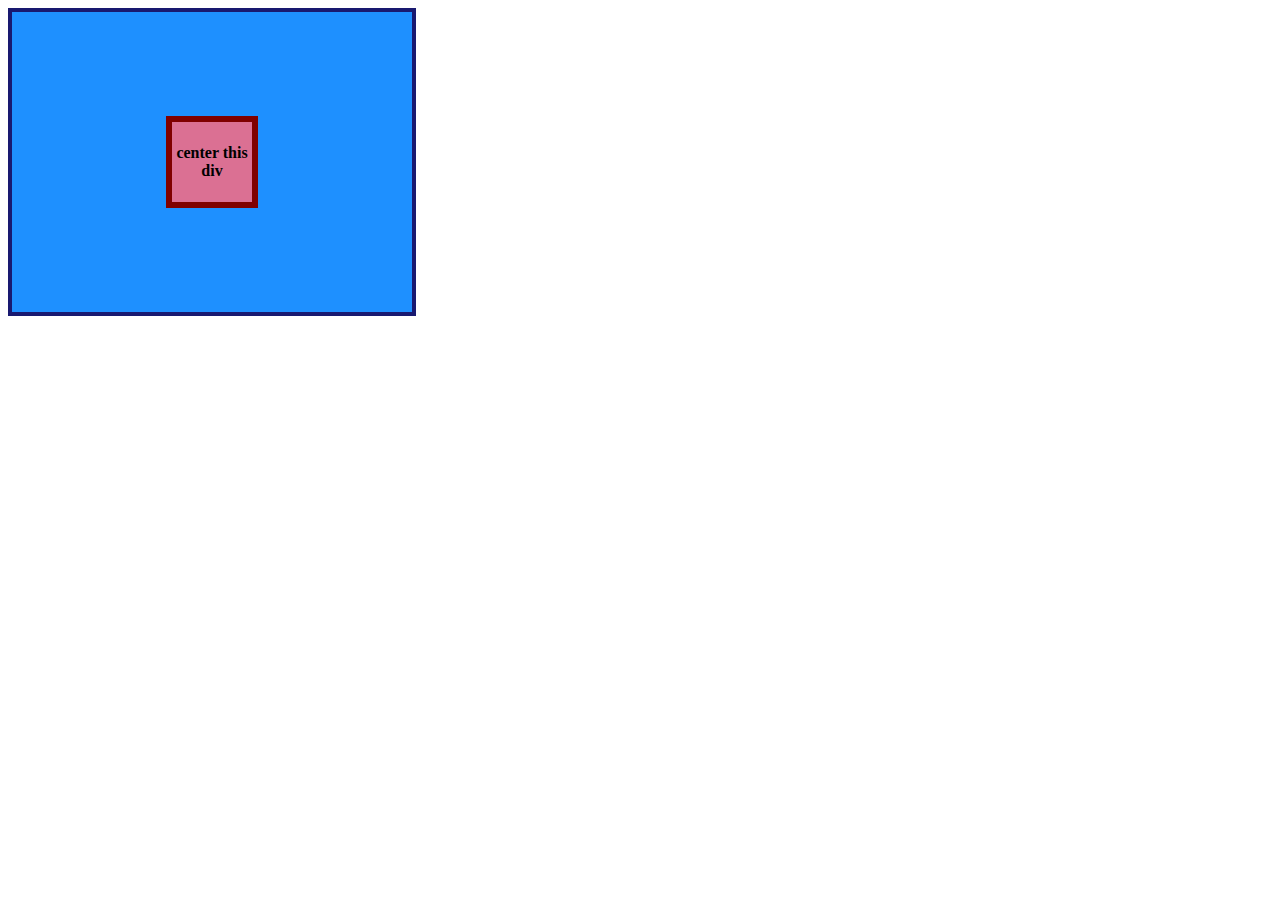
<file: flex/01-flex-center/index.html>
<!DOCTYPE html>
<html lang="en">
  <head>
    <meta charset="UTF-8">
    <meta http-equiv="X-UA-Compatible" content="IE=edge">
    <meta name="viewport" content="width=device-width, initial-scale=1.0">
    <title>CENTER THIS DIV</title>
    <link rel="stylesheet" href="style.css">
  </head>
  <body>
    <div class="container">
      <div class="box"><p>center this div</p></div>
    </div>
  </body>
</html>
</file>
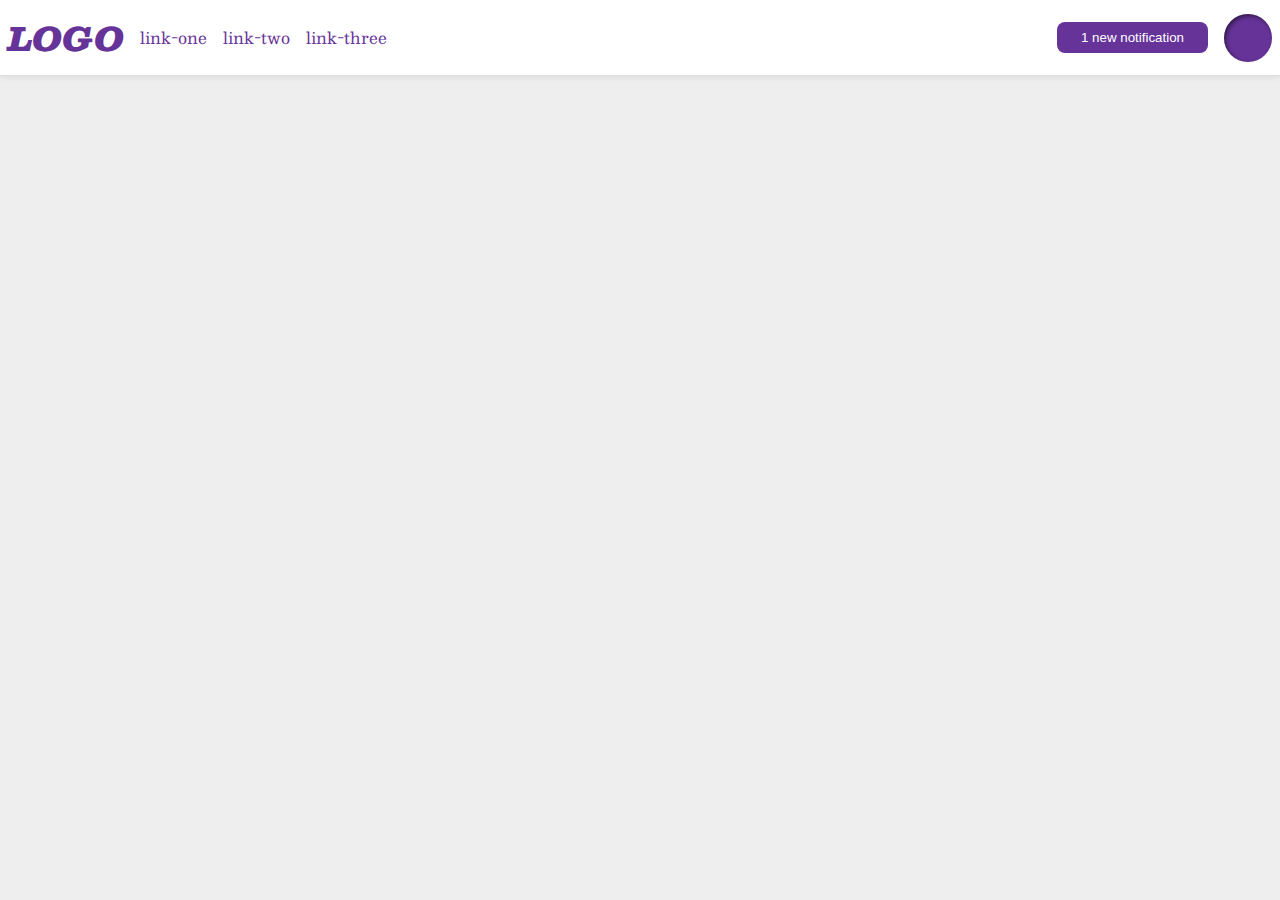
<file: flex/03-flex-header-2/index.html>
<!DOCTYPE html>
<html lang="en">
  <head>
    <meta charset="UTF-8">
    <meta http-equiv="X-UA-Compatible" content="IE=edge">
    <meta name="viewport" content="width=device-width, initial-scale=1.0">
    <title>Flex Header 2</title>
    <link rel="stylesheet" href="style.css">
  </head>
  <body>
    <div class="header">
      <div class="up">
        <div class="left-side">
          <div class="logo">
            LOGO
          </div>
          <ul class="links">
            <li><a href="google.com">link-one</a></li>
            <li><a href="google.com">link-two</a></li>
            <li><a href="google.com">link-three</a></li>
          </ul>
        </div>
       
        <div class="right-side">
          <button class="notifications">
            1 new notification
          </button>
          <div class="profile-image"></div>
        </div>
       

      </div>

      <div class="down">
          
      </div>
      
      
    </div>
  </body>
</html>
</file>
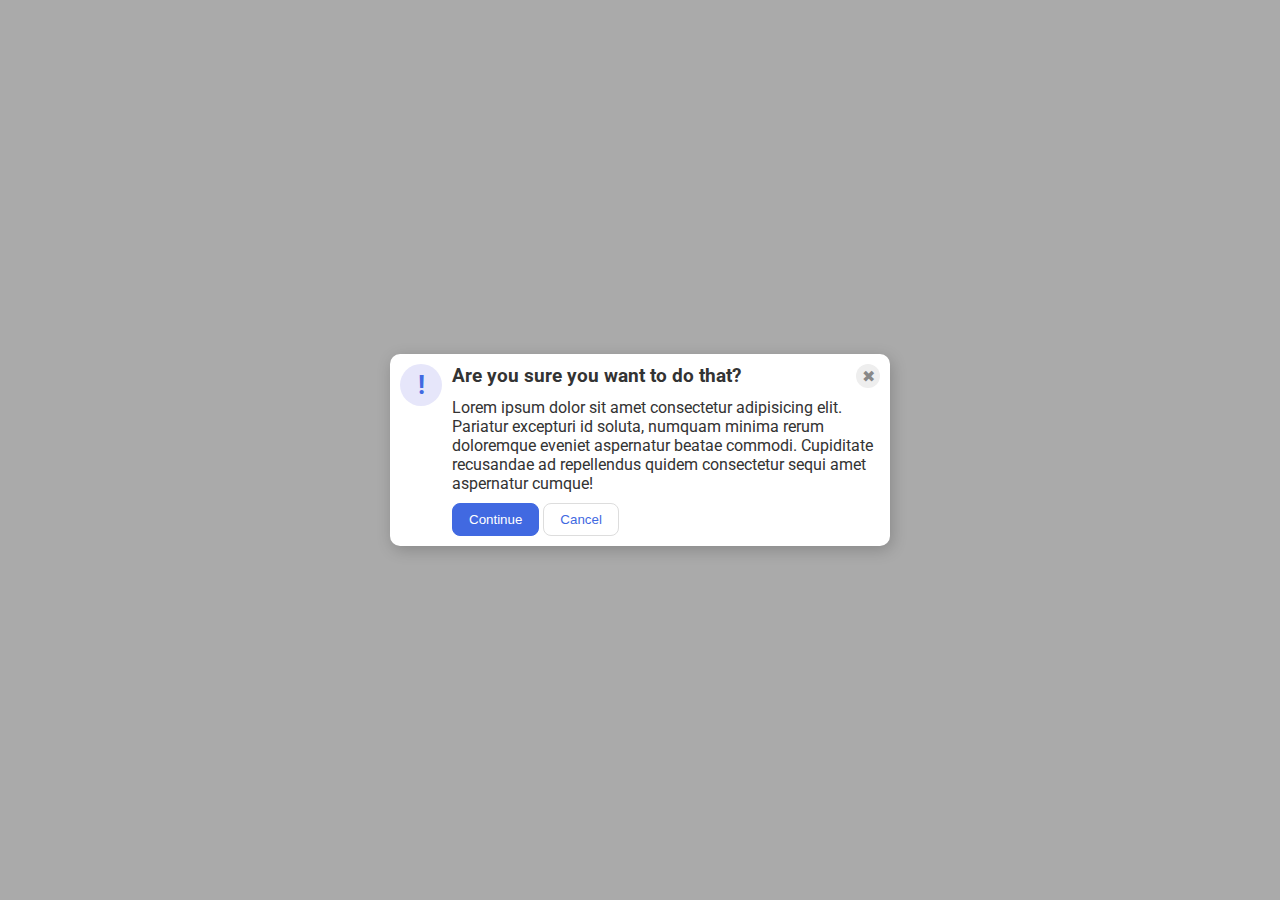
<file: flex/05-flex-modal/index.html>
<!DOCTYPE html>
<html lang="en">
  <head>
    <meta charset="UTF-8">
    <meta http-equiv="X-UA-Compatible" content="IE=edge">
    <meta name="viewport" content="width=device-width, initial-scale=1.0">
    <link rel="stylesheet" href="style.css">
    <title>Modal</title>
  </head>
  <body>
    <div class="modal">
      <div class="icon-container">
        <div class="icon">!</div>
      </div>
     
      
      <div class="big-part-container">
        <div class="header-container">
          <div class="header">Are you sure you want to do that?</div>
          <div class="close-button">✖</div>
        </div>  
        
        <div class="text">Lorem ipsum dolor sit amet consectetur adipisicing elit. Pariatur excepturi id soluta, numquam minima rerum doloremque eveniet aspernatur beatae commodi. Cupiditate recusandae ad repellendus quidem consectetur sequi amet aspernatur cumque!</div>
        
        
        <div class="bottom-container">
          <button class="continue">Continue</button>
          <button class="cancel">Cancel</button>
        </div>
      </div>
      
    </div>
  </body>
</html>
</file>
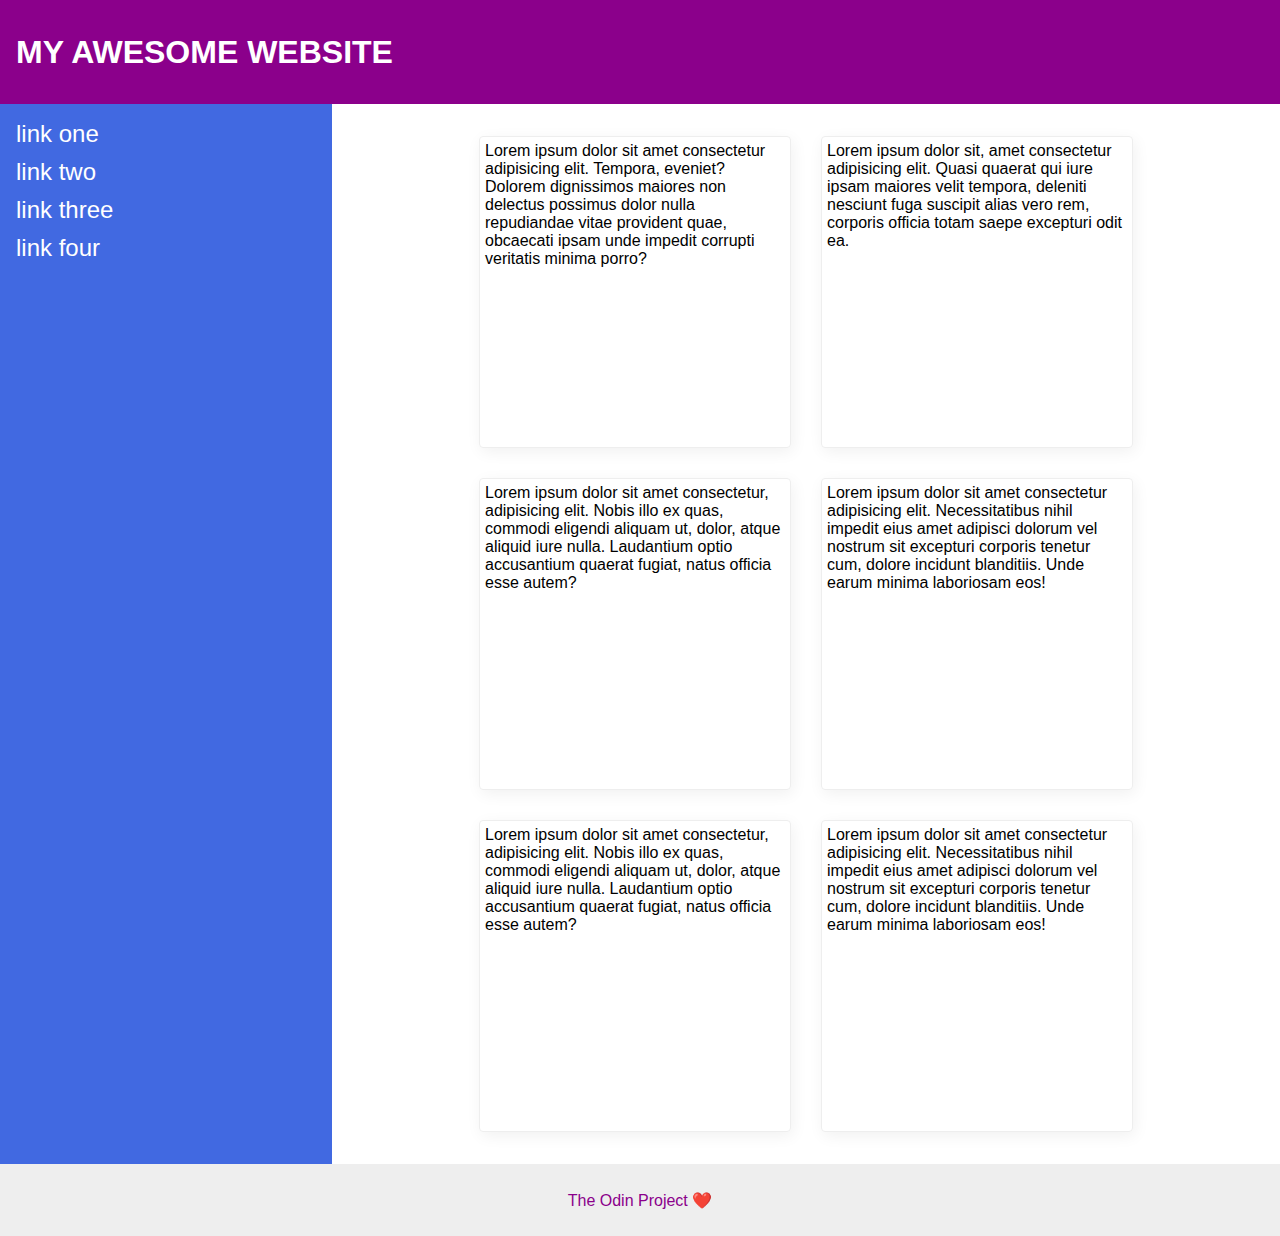
<file: flex/07-flex-layout-2/index.html>
<!DOCTYPE html>
<html lang="en">
  <head>
    <meta charset="UTF-8">
    <meta http-equiv="X-UA-Compatible" content="IE=edge">
    <meta name="viewport" content="width=device-width, initial-scale=1.0">
    <title>The Holy Grail</title>
    <link rel="stylesheet" href="style.css">
  </head>
  <body>
    <div class="header">
      <div class="title">
        MY AWESOME WEBSITE
      </div>
    </div>
    
    
    <div class="main">
      <div class="sidebar">
        <ul class="links">
          <li><a href="#"> link one</a></li>
          <li><a href="#"> link two</a></li>
          <li><a href="#"> link three</a></li>
          <li><a href="#">link four</a></li>
        </ul>
      </div>
      
      
      <div class="card-container">
        <div class="card">Lorem ipsum dolor sit amet consectetur adipisicing elit. Tempora, eveniet? Dolorem dignissimos maiores non delectus possimus dolor nulla repudiandae vitae provident quae, obcaecati ipsam unde impedit corrupti veritatis minima porro?</div>
        <div class="card">Lorem ipsum dolor sit, amet consectetur adipisicing elit. Quasi quaerat qui iure ipsam maiores velit tempora, deleniti nesciunt fuga suscipit alias vero rem, corporis officia totam saepe excepturi odit ea.</div>
        <div class="card">Lorem ipsum dolor sit amet consectetur, adipisicing elit. Nobis illo ex quas, commodi eligendi aliquam ut, dolor, atque aliquid iure nulla. Laudantium optio accusantium quaerat fugiat, natus officia esse autem?</div>
        <div class="card">Lorem ipsum dolor sit amet consectetur adipisicing elit. Necessitatibus nihil impedit eius amet adipisci dolorum vel nostrum sit excepturi corporis tenetur cum, dolore incidunt blanditiis. Unde earum minima laboriosam eos!</div>
        <div class="card">Lorem ipsum dolor sit amet consectetur, adipisicing elit. Nobis illo ex quas, commodi eligendi aliquam ut, dolor, atque aliquid iure nulla. Laudantium optio accusantium quaerat fugiat, natus officia esse autem?</div>
        <div class="card">Lorem ipsum dolor sit amet consectetur adipisicing elit. Necessitatibus nihil impedit eius amet adipisci dolorum vel nostrum sit excepturi corporis tenetur cum, dolore incidunt blanditiis. Unde earum minima laboriosam eos!</div>

        
      </div>
    </div>    
      
    
    
    
    
    
    <div class="footer">
        <div class="footer-text">
          The Odin Project ❤️
    </div>
    </div>
  </body>
</html>
</file>
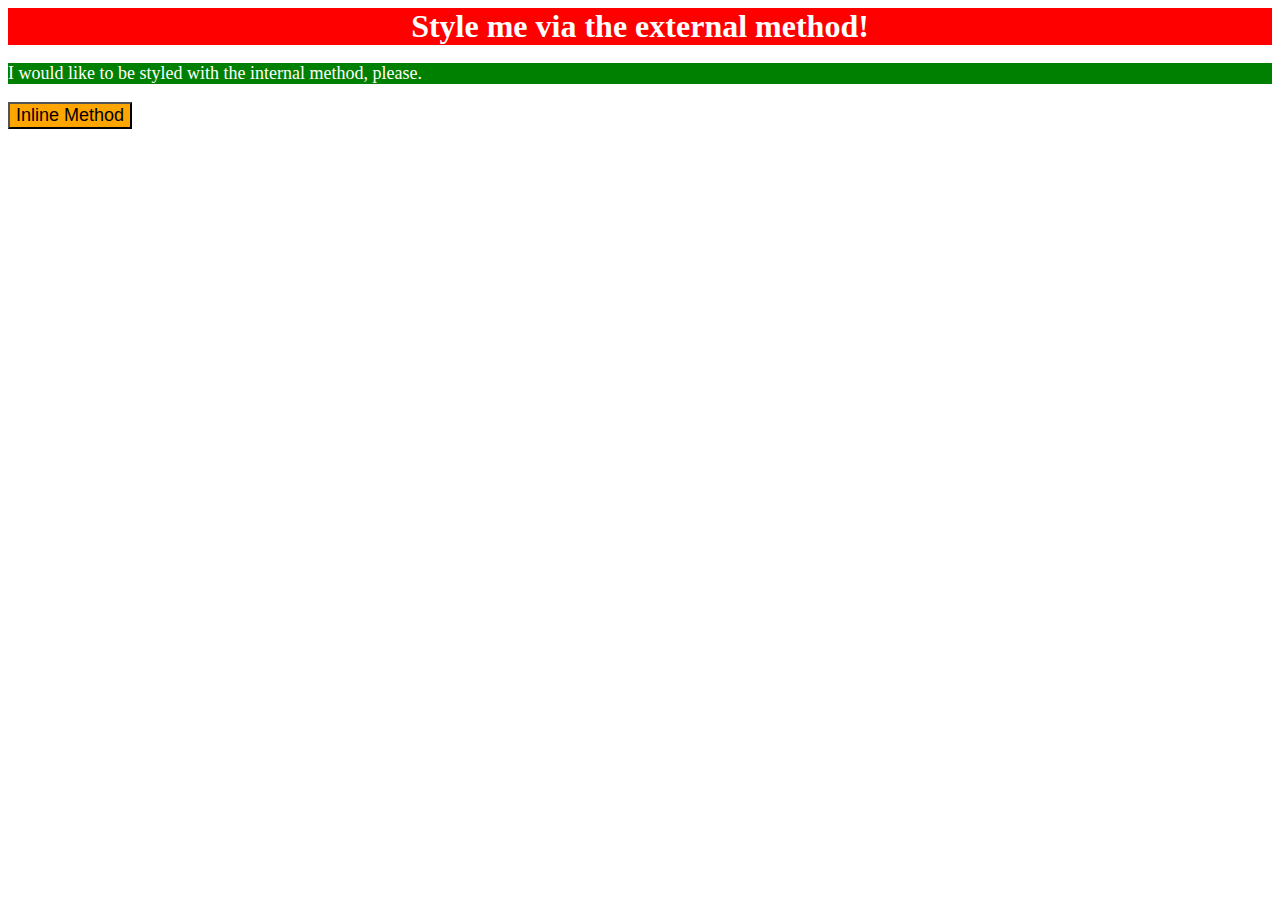
<file: foundations/01-css-methods/index.html>
<!DOCTYPE html>
<html lang="en">
  <head>
    <link rel="stylesheet" href="styles.css">
    <style>
      p {
        background-color: green;
        color : white;
        font-size: 18px;
      }
    </style>
    <meta charset="UTF-8">
    <meta http-equiv="X-UA-Compatible" content="IE=edge">
    <meta name="viewport" content="width=device-width, initial-scale=1.0">
    <title>Methods for Adding CSS</title>
  </head>
  <body>
    <div>Style me via the external method!</div>
    <p>I would like to be styled with the internal method, please.</p>
    <button style="background-color: orange;font-size: 18px;">Inline Method</button>
  </body>
</html>
</file>
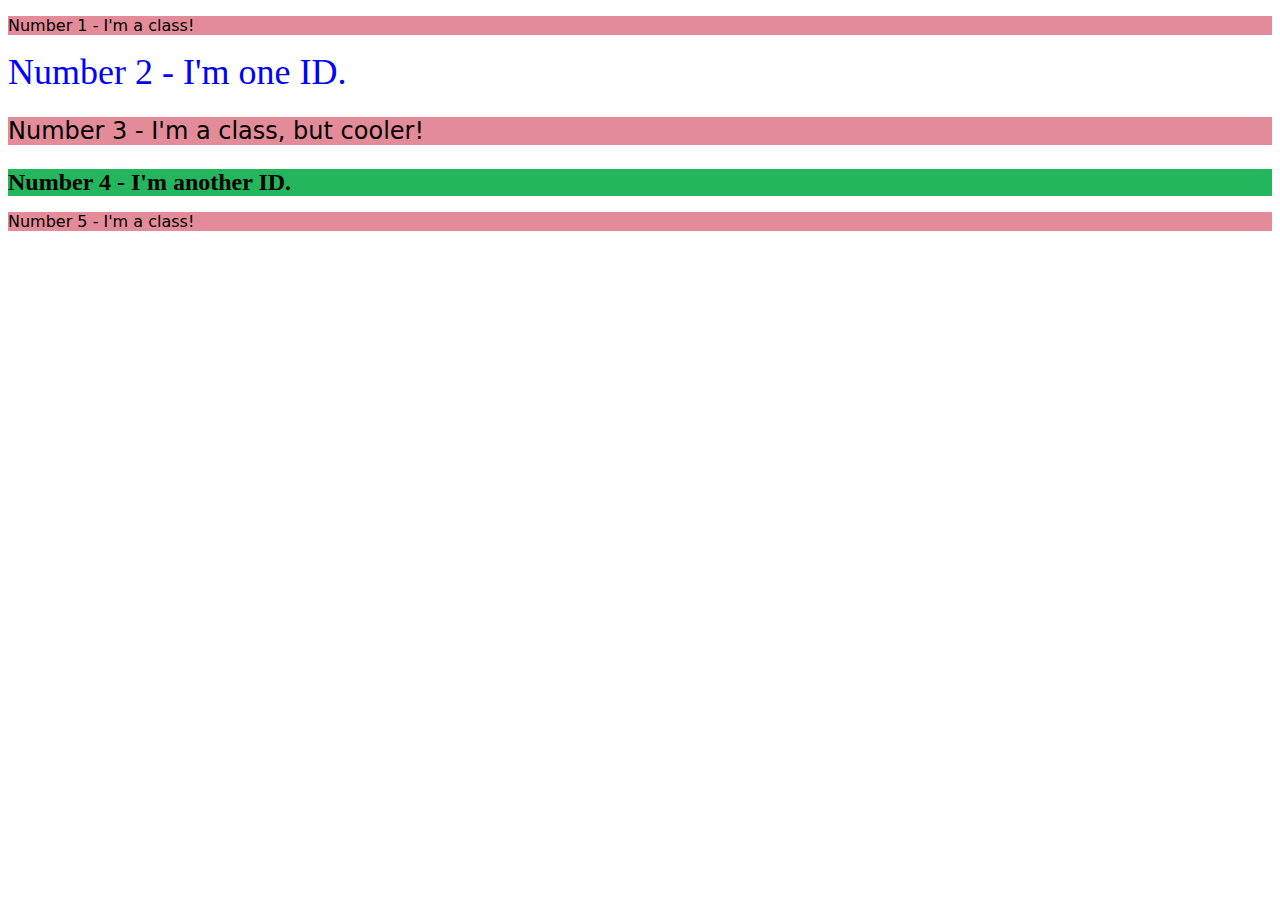
<file: foundations/02-class-id-selectors/index.html>
<!DOCTYPE html>
<html lang="en">
  <head>
    <meta charset="UTF-8">
    <meta http-equiv="X-UA-Compatible" content="IE=edge">
    <meta name="viewport" content="width=device-width, initial-scale=1.0">
    <title>Class and ID Selectors</title>
    <link rel="stylesheet" href="style.css">
  </head>
  <body>
    <p class="simple">Number 1 - I'm a class!</p>
    <div id="special1">Number 2 - I'm one ID.</div>
    <p class="simple cool">Number 3 - I'm a class, but cooler!</p>
    <div id="special2">Number 4 - I'm another ID.</div>
    <p class="simple">Number 5 - I'm a class!</p>
  </body>
</html>
</file>
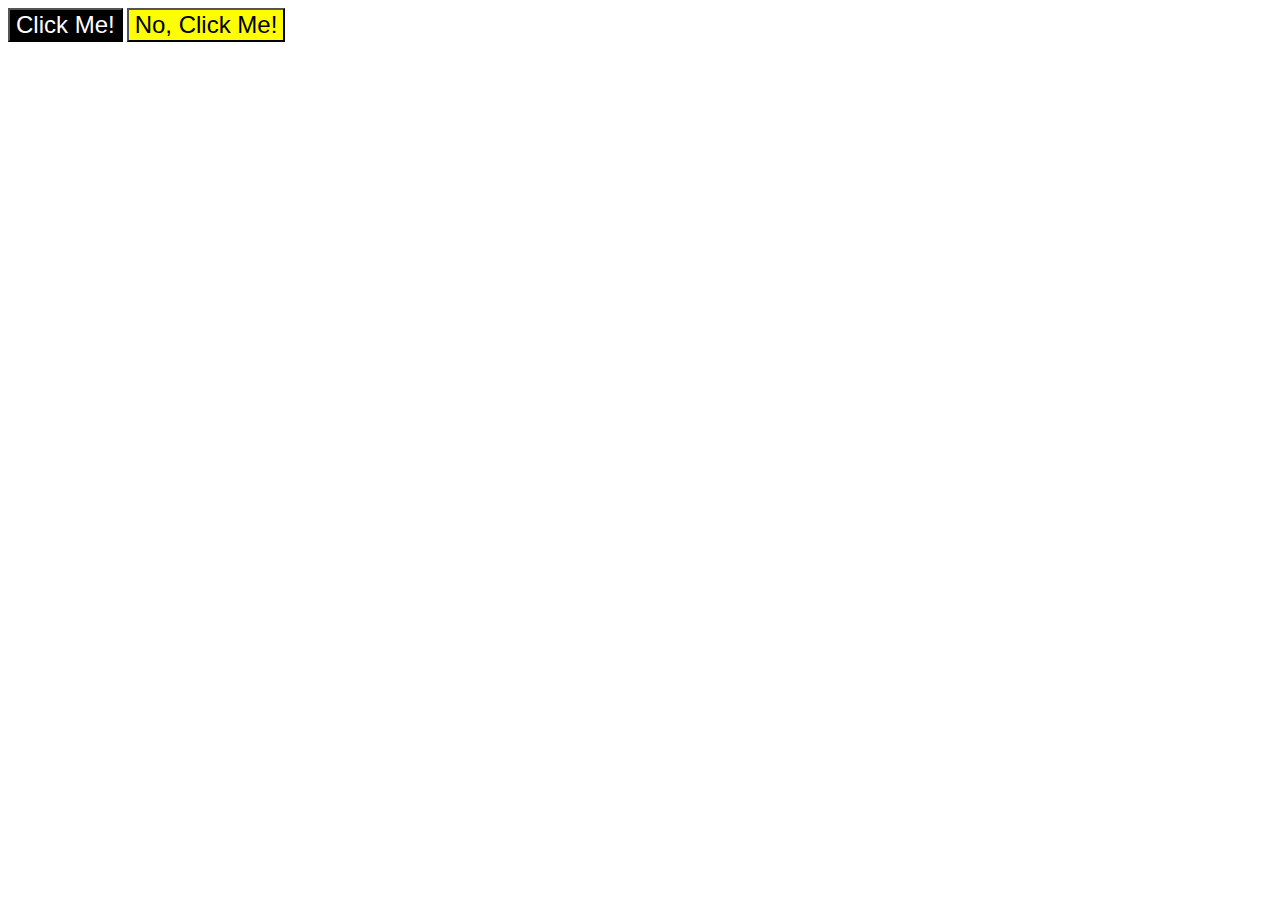
<file: foundations/03-grouping-selectors/index.html>
<!DOCTYPE html>
<html lang="en">
  <head>
    <meta charset="UTF-8">
    <meta http-equiv="X-UA-Compatible" content="IE=edge">
    <meta name="viewport" content="width=device-width, initial-scale=1.0">
    <title>Grouping Selectors</title>
    <link rel="stylesheet" href="style.css">
  </head>
  <body>
    <button class="button1" >Click Me!</button>
    <button class="button2" >No, Click Me!</button>
  </body>
</html>
</file>
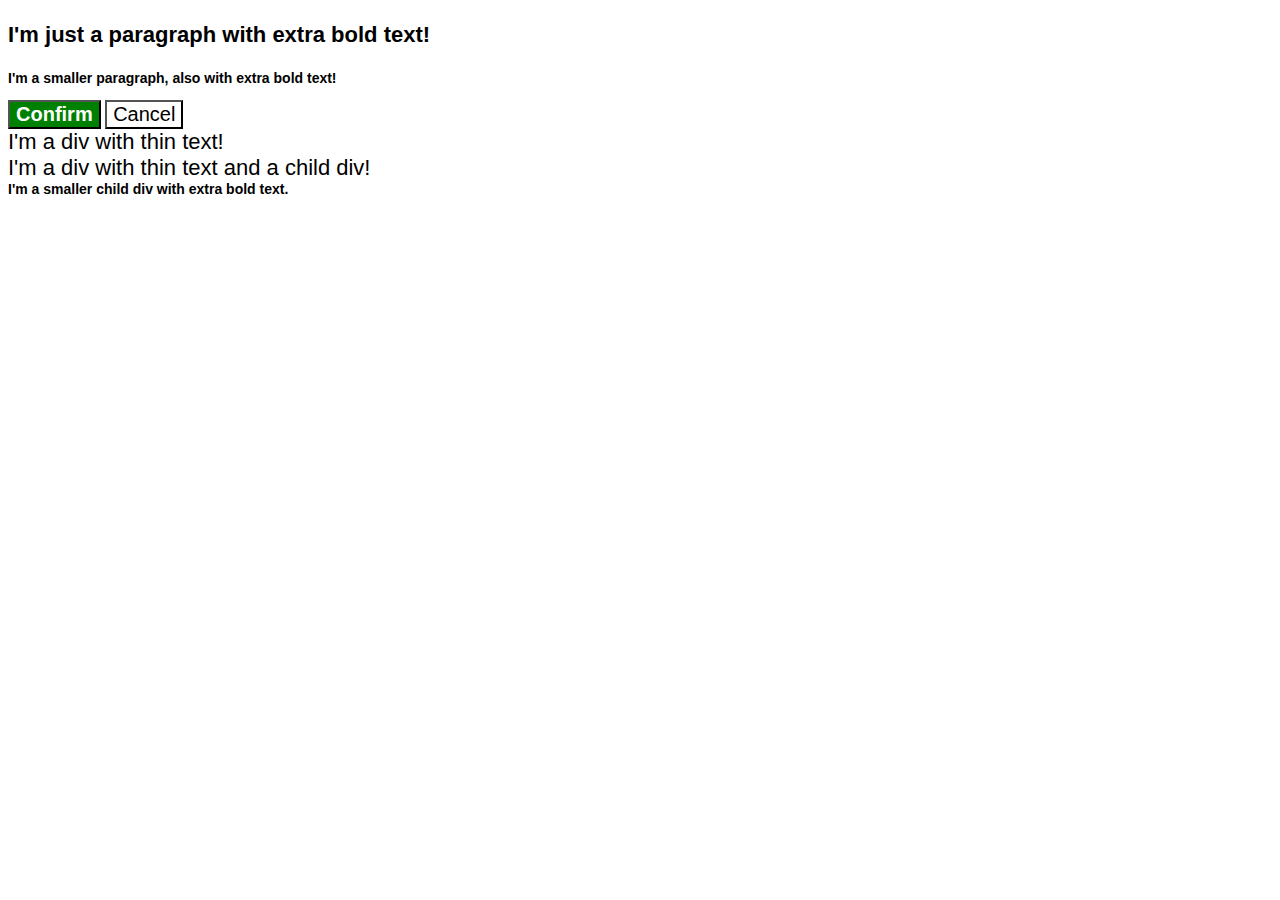
<file: foundations/06-cascade-fix/index.html>
<!DOCTYPE html>
<html lang="en">
  <head>
    <meta charset="UTF-8">
    <meta http-equiv="X-UA-Compatible" content="IE=edge">
    <meta name="viewport" content="width=device-width, initial-scale=1.0">
    <title>Fix the Cascade</title>
    <link rel="stylesheet" href="style.css">
  </head>
  <body>
    <p class="para">I'm just a paragraph with extra bold text!</p>
    <p class="para small-para">I'm a smaller paragraph, also with extra bold text!</p>
    <button id="confirm-button" class="button confirm">Confirm</button>
    <button id="cancel-button" class="button cancel">Cancel</button>

    <div class="text">I'm a div with thin text!</div>
    <div class="text">I'm a div with thin text and a child div!
      <div class="text child">I'm a smaller child div with extra bold text.</div>
    </div>
  </body>
</html>
</file>
<file: flex/01-flex-center/style.css>
.container {
  display : flex;
  background: dodgerblue;
  border: 4px solid midnightblue;
  width: 400px;
  height: 300px;
  justify-content: center;
  align-items : center;
}

.box {
  display : flex;
  background: palevioletred;
  font-weight: bold;
  text-align: center;
  border: 6px solid maroon;
  width: 80px;
  height: 80px;
  justify-content: center;
  align-items: center;
}

.box p {


}
</file>
<file: flex/03-flex-header-2/style.css>
/* this is some magical font-importing.  
you'll learn about it later. */
@import url('https://fonts.googleapis.com/css2?family=Besley:ital,wght@0,400;1,900&display=swap');

body {
  margin: 0;
  background: #eee;
  font-family: Besley, serif;
}

.header {
  background: white;
  border-bottom: 1px solid #ddd;
  box-shadow: 0 0 8px rgba(0,0,0,.1);
  display: flex;
  flex-direction: column;
  
}

.up {
  display: flex;
  padding :8px;
  flex : 3;
}

.left-side,
.right-side {
  display: flex;
  align-items: center;
  gap : 16px;
}
.links{
  
  display: flex;
  gap : 16px;
}
.right-side{
 
  margin-left :auto;
  align-items: center;
}

.profile-image {
  background: rebeccapurple;
  box-shadow: inset 2px 2px 4px rgba(0,0,0,.5);
  border-radius: 50%;
  width: 48px;
  height: 48px;
}

.logo {
  color: rebeccapurple;
  font-size: 32px;
  font-weight: 900;
  font-style: italic;
}

button {
  border: none;
  border-radius: 8px;
  background: rebeccapurple;
  color: white;
  padding: 8px 24px;
}

a {
  /* this removes the line under our links */
  text-decoration: none;
  color: rebeccapurple;
}

ul {
  display: flex;
  justify-content: center;
  padding: 0;
  list-style-type: none;
}
</file>
<file: flex/05-flex-modal/style.css>
@import url('https://fonts.googleapis.com/css2?family=Roboto:wght@400;700&display=swap');

html, body {
  height: 100%;
}

body {
  font-family: Roboto, sans-serif;
  margin: 0;
  background: #aaa;
  color: #333;
  /* I'll give you this one for free lol */
  display: flex;
  align-items: center;
  justify-content: center;
}

.modal {
  background: white;
  width: 480px;
  border-radius: 10px;
  box-shadow: 2px 4px 16px rgba(0,0,0,.2);
  
}

.icon {
  color: royalblue;
  font-size: 26px;
  font-weight: 700;
  background: lavender;
  width: 42px;
  height: 42px;
  border-radius: 50%;
  display: flex;
  align-items: center;
  justify-content: center;
}

.close-button {
  background: #eee;
  border-radius: 50%;
  color: #888;
  font-weight: 400;
  font-size: 16px;
  height: 24px;
  width: 24px;
  display: flex;
  align-items: center;
  justify-content: center;
}

button {
  padding: 8px 16px;
  border-radius: 8px;
}

button.continue {
  background: royalblue;
  border: 1px solid royalblue;
  color: white;
}

button.cancel {
  background: white;
  border: 1px solid #ddd;
  color: royalblue;
}


/*Solution*/

.icon{
  
  align-self: center;
}

.modal {
  display: flex;
  gap : 10px;
  padding : 10px;
}

.big-part-container{

  display: flex;
  flex-direction: column;
  gap : 10px;
}

.header-container {
  display: flex;
  justify-content: space-between;
}

.header{
  font-weight: bold;
  font-size: larger;
}
</file>
<file: flex/07-flex-layout-2/style.css>
body {
  font-family: -apple-system, BlinkMacSystemFont, 'Segoe UI', Roboto, Oxygen, Ubuntu, Cantarell, 'Open Sans', 'Helvetica Neue', sans-serif;
  margin: 0;
  min-height: 100vh;
}

.header {
  height: 72px;
  background: darkmagenta;
  color: white;
}

.footer {
  height: 72px;
  background: #eee;
  color: darkmagenta;
}

.sidebar {
  width: 300px;
  background: royalblue;
}

.card {
  border: 1px solid #eee;
  box-shadow: 2px 4px 16px rgba(0,0,0,.06);
  border-radius: 4px;
}

/*Solution*/
body {
  display: flex;
  flex-direction: column;
}

.header{
   padding: 16px;
   display: flex;
   font-size: larger;
   
}
.title {
  font-weight: 900;
  font-size: 32px;
  align-self:center
}

.main{
  display: flex;
}
 
a {
  text-decoration: none;
  color:white;
  font-size: 24px;
}

ul{
  list-style: none;
  padding : 0;
  margin :0;
 
}

 


.links {
  display: flex;
  flex-direction: column;
  gap : 10px;
}

.sidebar{
  flex-basis: 300px;
  flex-shrink: 0;
  padding: 16px;
}

.card-container{
  display: flex;
  padding : 32px;
  flex-wrap: wrap;
  gap : 30px;
  justify-content: center;
}

.card{
  width : 300px;
  height : 300px;
  padding : 5px
}

.footer{
  display: flex;
  justify-content: center;
  align-items: center;
}
</file>
<file: foundations/01-css-methods/styles.css>
div {
    color :white ;
    background-color:red ;
    font-size: 32px;
    font-weight: bold;
    text-align: center;
}
</file>
<file: foundations/02-class-id-selectors/style.css>
.simple {
    background-color: rgb(228, 139, 154);
    font-family: Verdana,'DejaVu Sans',sans-serif;
}

.simple.cool {
    font-size: 24px;
}

#special1 {
    color :rgb(0, 0, 255);
    font-size: 36px;
}

#special2 {
    background-color: rgb(36, 182, 92);
    font-weight: bold;
    font-size: 24px;
}
</file>
<file: foundations/03-grouping-selectors/style.css>
.button1,
.button2 {
    font-size: 24px;
    font-family: Helvetica,'Times New Roman',sans-serif;
}

.button1{
    color : #ffffff;
    background-color: #000000;
}

.button2{
    color :#000000;
    background-color: #ffff00;
}
</file>
<file: foundations/06-cascade-fix/style.css>
body{
  font-family:Arial, Helvetica, sans-serif
}

.para,
.small-para {
  color: hsl(0, 0%, 0%);
  font-weight: 800;
}

.para.small-para {
  font-size: 14px;
  font-weight: 800;
}

.para {
  font-size: 22px;
}

.button.confirm {
  background: green;
  color: white;
  font-weight: bold;
} 

.button{
  background-color: rgb(255, 255, 255);
  color: rgb(0, 0, 0);
  font-size: 20px;
}

.text .child {
  color: rgb(0, 0, 0);
  font-weight: 800;
  font-size: 14px;
}

div.text {
  color: rgb(0, 0, 0);
  font-size: 22px;
  font-weight: 100;
}
</file>
